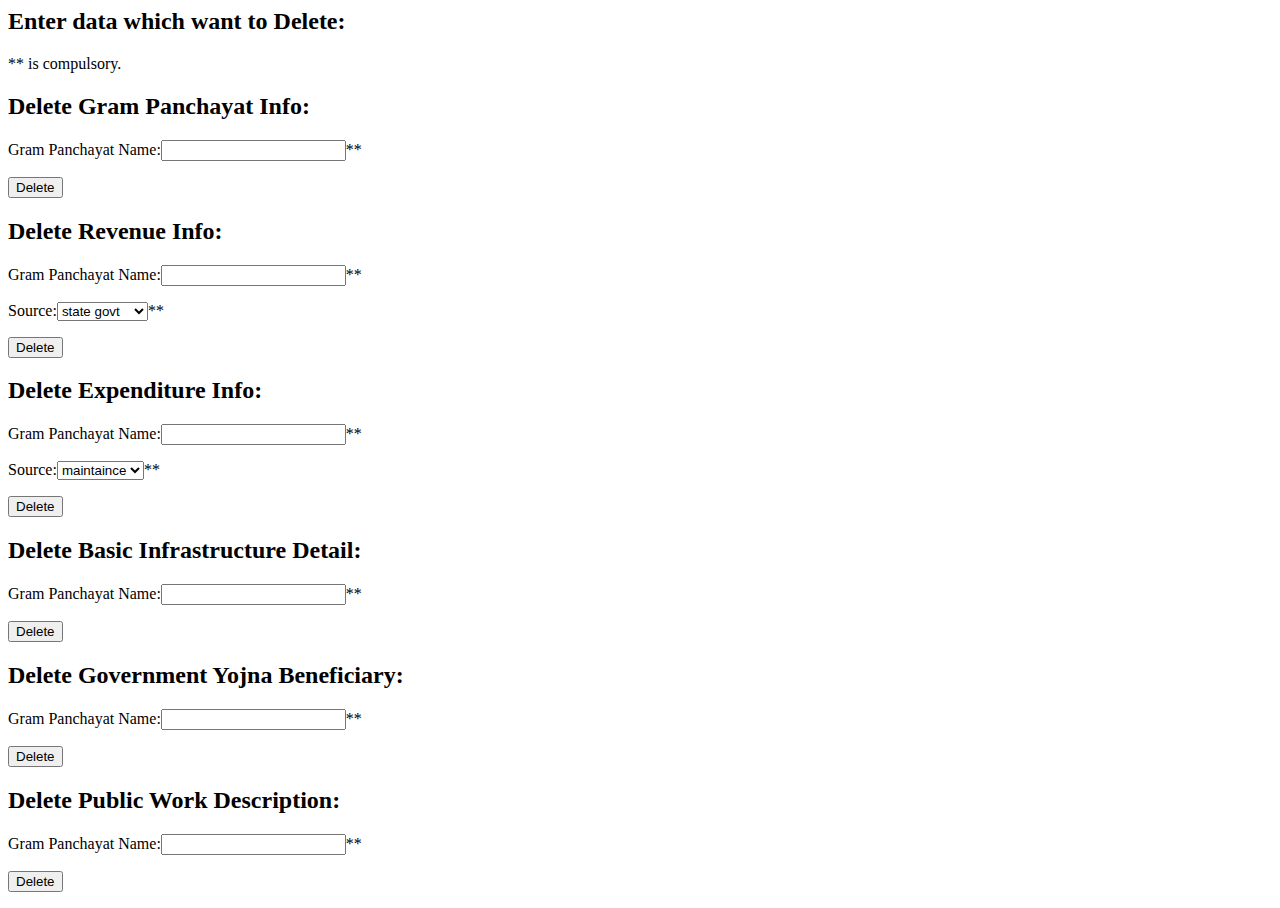
<file: delete.html>
<html>
<head>
	<title>Delete</title>
</head>
<body>
	<h2>Enter data which want to Delete:</h2>
	<form action="delete/degpinfo.php" method="post">
	<p>** is compulsory.</p>
	<h2>Delete Gram Panchayat Info:</h2>
	<p>Gram Panchayat Name:<input type="text" name="gpname">**</p> 
	<input type="submit" value="Delete">
	</form>
	
	<h2>Delete Revenue Info:</h2>
	<form action="delete/derevenue.php" method="post">
	<p>Gram Panchayat Name:<input type="text" name="gpname">**</p>
	<p>Source:<select name="rsource"><option value="state govt">state govt</option><option value="central govt">central govt</option><option value="tax">tax</option></select>**</p>
	<input type="submit" value="Delete">
	</form>
	
	<h2>Delete Expenditure Info:</h2>
	<form action="delete/deexpenditure.php" method="post">
	<p>Gram Panchayat Name:<input type="text" name="gpname">**</p>
	<p>Source:<select name="esource"><option value="maintaince">maintaince</option><option value="salary">salary</option><option value="pension">pension</option></select>**</p>
	<input type="submit" value="Delete">
	</form>
	
	<h2>Delete Basic Infrastructure Detail:</h2>
	<form action="delete/deinfrastructure.php" method="post">
	<p>Gram Panchayat Name:<input type="text" name="gpname">**</p>
	<input type="submit" value="Delete">
	</form>
	
	<h2>Delete Government Yojna Beneficiary:</h2>
	<form action="delete/degovtyojna.php" method="post">
	<p>Gram Panchayat Name:<input type="text" name="gpname">**</p>
	<input type="submit" value="Delete">
	</form>
	
	<h2>Delete Public Work Description:</h2>
	<form action="delete/depublic.php" method="post">
	<p>Gram Panchayat Name:<input type="text" name="gpname">**</p>
	<input type="submit" value="Delete">
	</form>
</body>
</html>
</file>
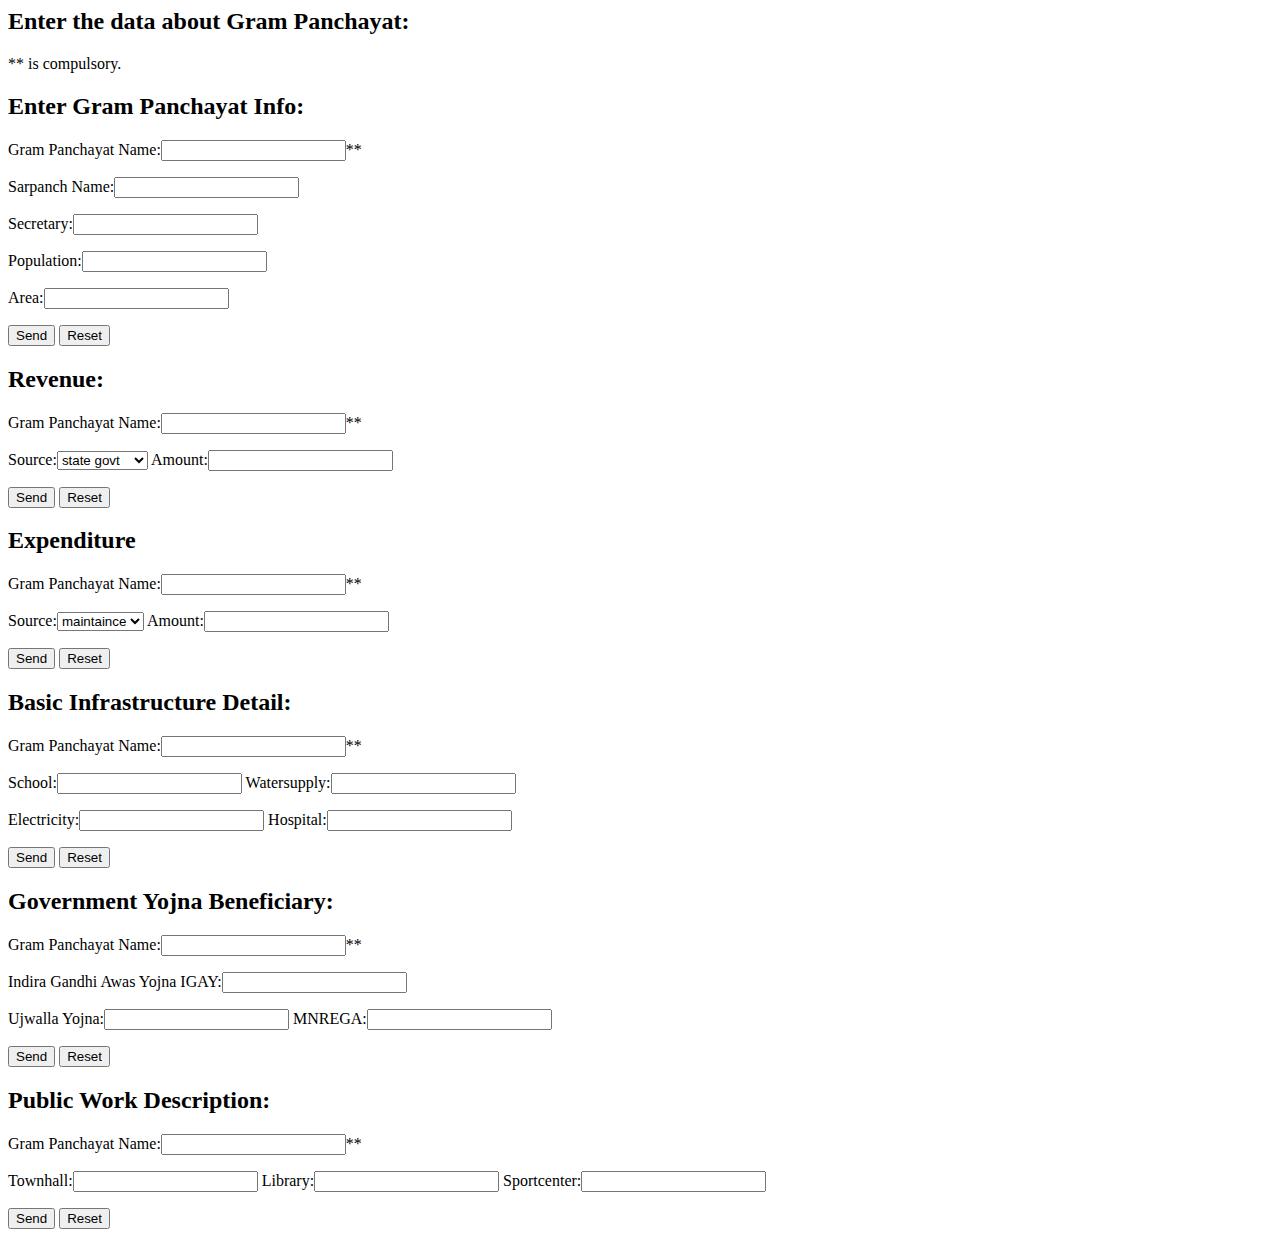
<file: input.html>
<html>
<head>
	<title>INPUT</title>
</head>
<body>
	<h2>Enter the data about Gram Panchayat:</h2>
	<form action="input/ingpinfo.php" method="post">
	<p>** is compulsory.</p>
	<h2>Enter Gram Panchayat Info:</h2>
	<p>Gram Panchayat Name:<input type="text" name="gpname">**</p>
	<p>Sarpanch Name:<input type="text" name="sarpanch"></p>
	<p>Secretary:<input type="text" name="secretary"></p>
	<p>Population:<input type="text" name="population"></p>
	<p>Area:<input type="text" name="area"></p>
	<input type="submit" Value="Send"> <input type="reset" name="Reset">
	</form>
	
	<h2>Revenue:</h2>
	<form action="input/inrevenue.php" method="post">
	<p>Gram Panchayat Name:<input type="text" name="gpname">**</p>
	<p>Source:<select name="rsource"><option value="state govt">state govt</option><option value="central govt">central govt</option><option value="tax">tax</option></select>  Amount:<input type="text" name="ramount"></p>
	<input type="submit" Value="Send"> <input type="reset" name="Reset">
	</form>
	
	<h2>Expenditure</h2>
	<form action="input/inexpenditure.php" method="post">
	<p>Gram Panchayat Name:<input type="text" name="gpname">**</p>
	<p>Source:<select name="esource"><option value="maintaince">maintaince</option><option value="salary">salary</option><option value="pension">pension</option></select>  Amount:<input type="text" name="eamount"></p>
	<input type="submit" Value="Send"> <input type="reset" name="Reset">
	</form>
	
	<h2>Basic Infrastructure Detail:</h2>
	<form action="input/ininfrastructure.php" method="post">
	<p>Gram Panchayat Name:<input type="text" name="gpname">**</p>
	<p>School:<input type="text" name="school"> Watersupply:<input type="text" name="watersupply"></p>
	<p>Electricity:<input type="text" name="electricity"> Hospital:<input type="text" name="hospital"></p>
	<input type="submit" Value="Send"> <input type="reset" name="Reset">
	</form>
	
	<h2>Government Yojna Beneficiary:</h2>
	<form action="input/ingovtyojna.php" method="post">
	<p>Gram Panchayat Name:<input type="text" name="gpname">**</p>
	<p>Indira Gandhi Awas Yojna IGAY:<input type="text" name="igay"></p>
	<p>Ujwalla Yojna:<input type="text" name="ujwalla"> MNREGA:<input type="text" name="mnrega"></p>
	<input type="submit" Value="Send"> <input type="reset" name="Reset">
	</form>
	
	<h2>Public Work Description:</h2>
	<form action="input/inpublic.php" method="post">
	<p>Gram Panchayat Name:<input type="text" name="gpname">**</p>
	<p>Townhall:<input type="text" name="townhall">
	   Library:<input type="text" name="library">
	   Sportcenter:<input type="text" name="sport">	
	</p>
	<input type="submit" Value="Send"> <input type="reset" name="Reset">
	</form>
</body>
</html>
</file>
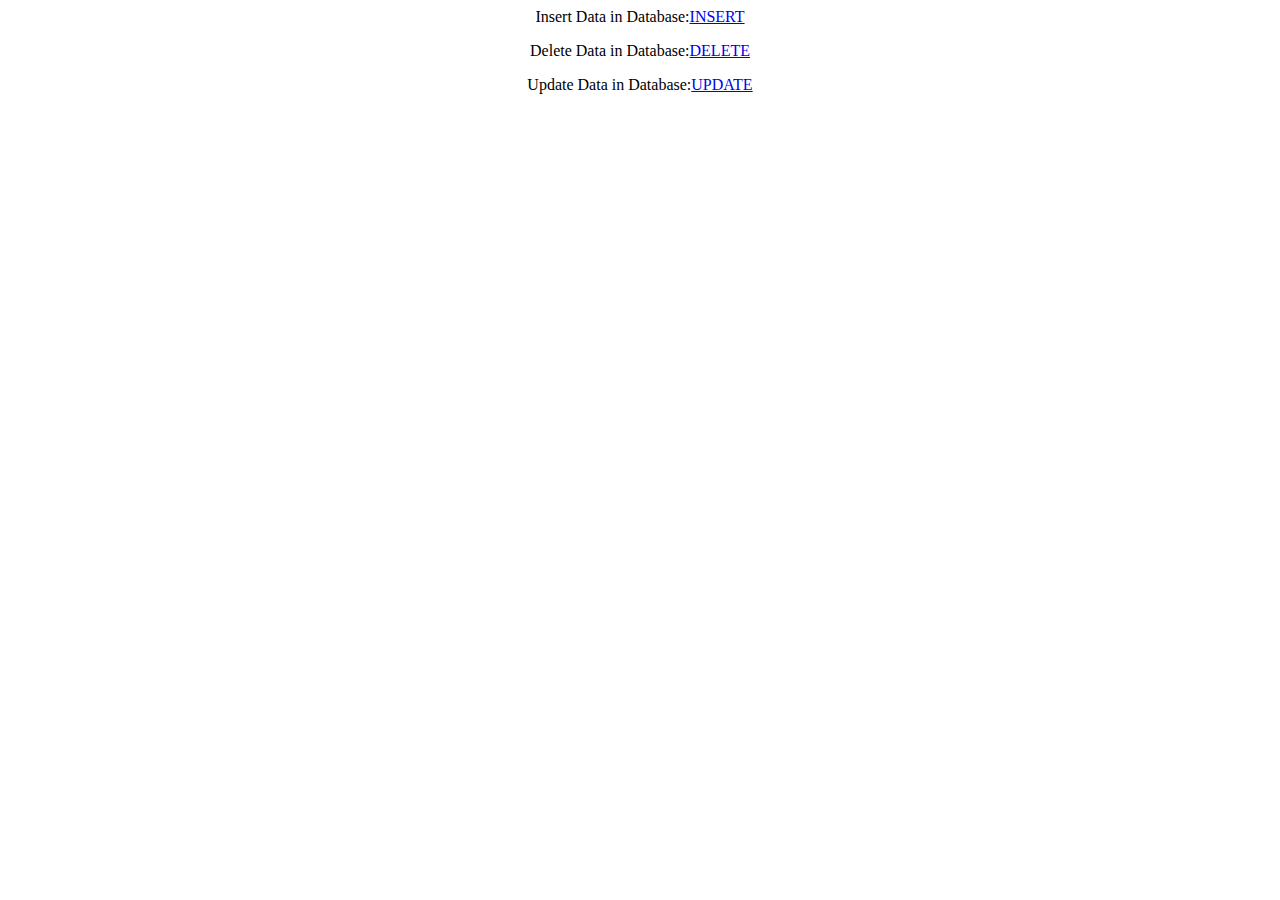
<file: option.html>
<html>
<head>
	<title>Option</title>
	<style>
		.test{
			text-align:center;
		}
	</style>
</head>
<body>
	<div class="test">
		<p>Insert Data in Database:<a href="input.html">INSERT</a></p>
		<p>Delete Data in Database:<a href="delete.html">DELETE</a></p>
		<p>Update Data in Database:<a href="update.html">UPDATE</a></p>
	</div>
</body>
</html>
</file>
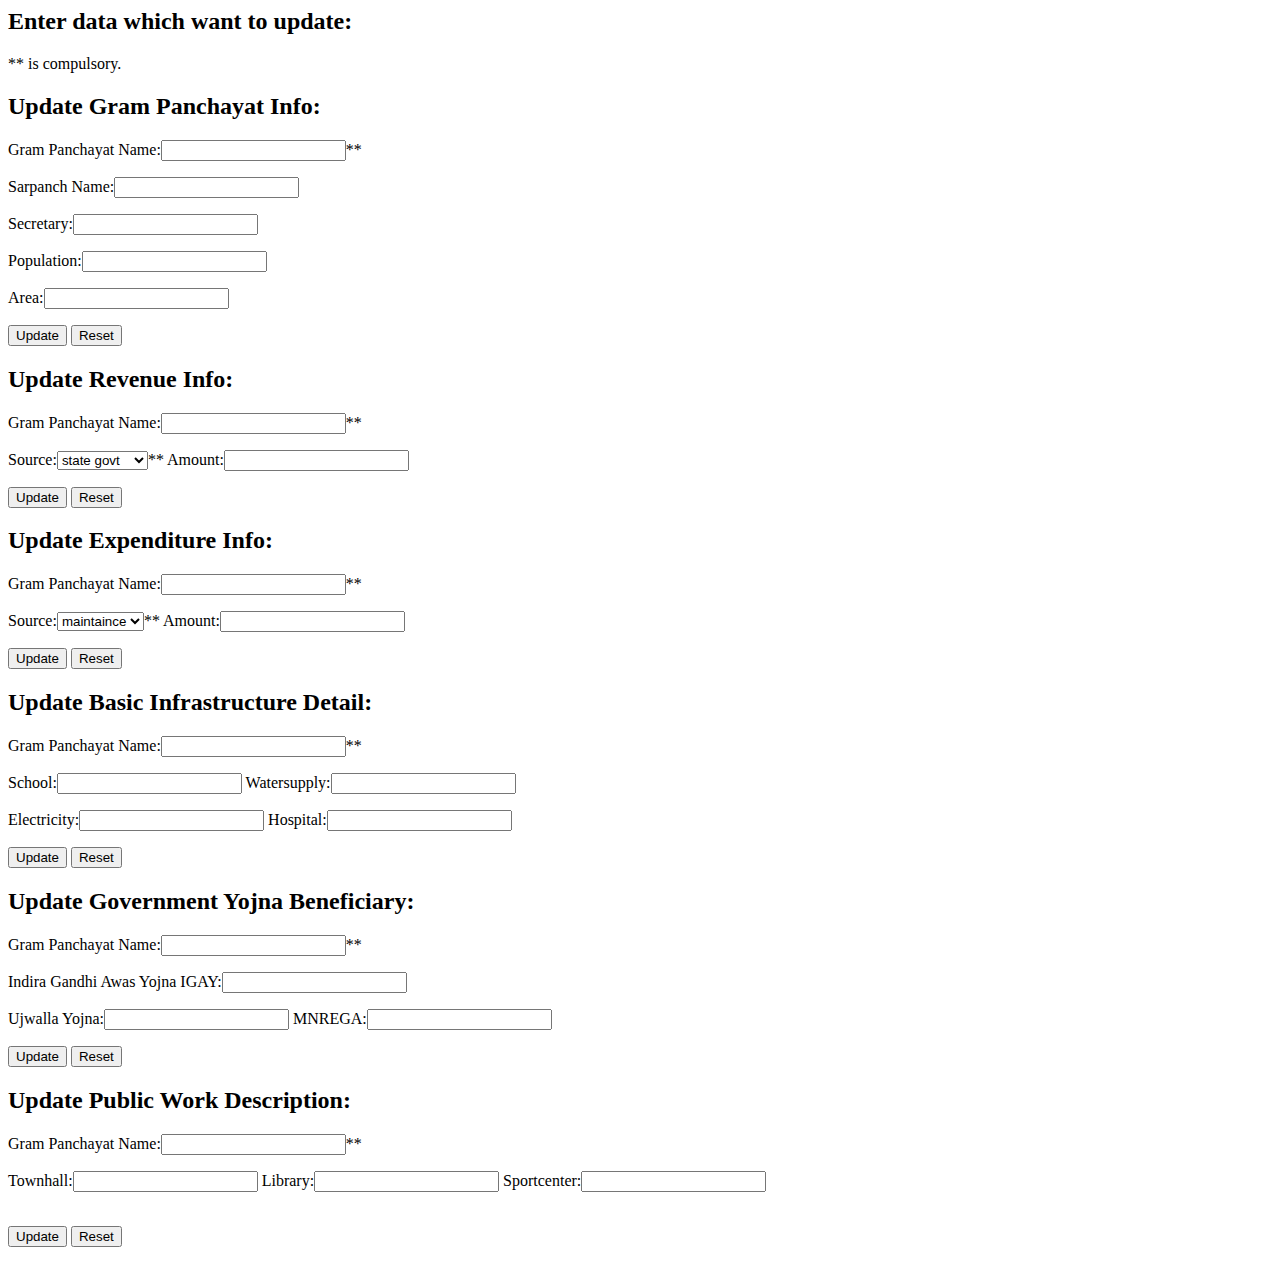
<file: update.html>
<html>
<head>
	<title>Update</title>
</head>
<body>
	<h2>Enter data which want to update:</h2>
	<form action="update/upgpinfo.php" method="post">
	<p>** is compulsory.</p>
	<h2>Update Gram Panchayat Info:</h2>
	<p>Gram Panchayat Name:<input type="text" name="gpname">**</p>
	<p>Sarpanch Name:<input type="text" name="sarpanch"></p>
	<p>Secretary:<input type="text" name="secretary"></p>
	<p>Population:<input type="text" name="population"></p>
	<p>Area:<input type="text" name="area"></p>
	<input type="submit" value="Update"> <input type="reset" name="Reset">
	</form>
	<h2>Update Revenue Info:</h2>
	<form action="update/uprevenue.php" method="post">
	<p>Gram Panchayat Name:<input type="text" name="gpname">**</p>
	<p>Source:<select name="rsource"><option value="state govt">state govt</option><option value="central govt">central govt</option><option value="tax">tax</option></select>**  Amount:<input type="text" name="ramount"></p>
	<input type="submit" value="Update"> <input type="reset" name="Reset">
	</form>
	<h2>Update Expenditure Info:</h2>
	<form action="update/upexpenditure.php" method="post">
	<p>Gram Panchayat Name:<input type="text" name="gpname">**</p>
	<p>Source:<select name="esource"><option value="maintaince">maintaince</option><option value="salary">salary</option><option value="pension">pension</option></select>**  Amount:<input type="text" name="eamount"></p>
	<input type="submit" value="Update"> <input type="reset" name="Reset">
	</form>
	<h2>Update Basic Infrastructure Detail:</h2>
	<form action="update/upinfrastructure.php" method="post">
	<p>Gram Panchayat Name:<input type="text" name="gpname">**</p>
	<p>School:<input type="text" name="school"> Watersupply:<input type="text" name="watersupply"></p>
	<p>Electricity:<input type="text" name="electricity"> Hospital:<input type="text" name="hospital"></p>
	<input type="submit" value="Update"> <input type="reset" name="Reset">
	</form>
	<h2>Update Government Yojna Beneficiary:</h2>
	<form action="update/upgovtyojna.php" method="post">
	<p>Gram Panchayat Name:<input type="text" name="gpname">**</p>
	<p>Indira Gandhi Awas Yojna IGAY:<input type="text" name="igay"></p>
	<p>Ujwalla Yojna:<input type="text" name="ujwalla"> MNREGA:<input type="text" name="mnrega"></p>
	<input type="submit" value="Update"> <input type="reset" name="Reset">
	</form>
	<h2>Update Public Work Description:</h2>
	<form action="update/uppublic.php" method="post">
	<p>Gram Panchayat Name:<input type="text" name="gpname">**</p>
	<p>Townhall:<input type="text" name="townhall">
	   Library:<input type="text" name="library">
	   Sportcenter:<input type="text" name="sport">	
	</p><br>
	<input type="submit" value="Update"> <input type="reset" name="Reset">
	</form>
</body>
</html>
</file>
